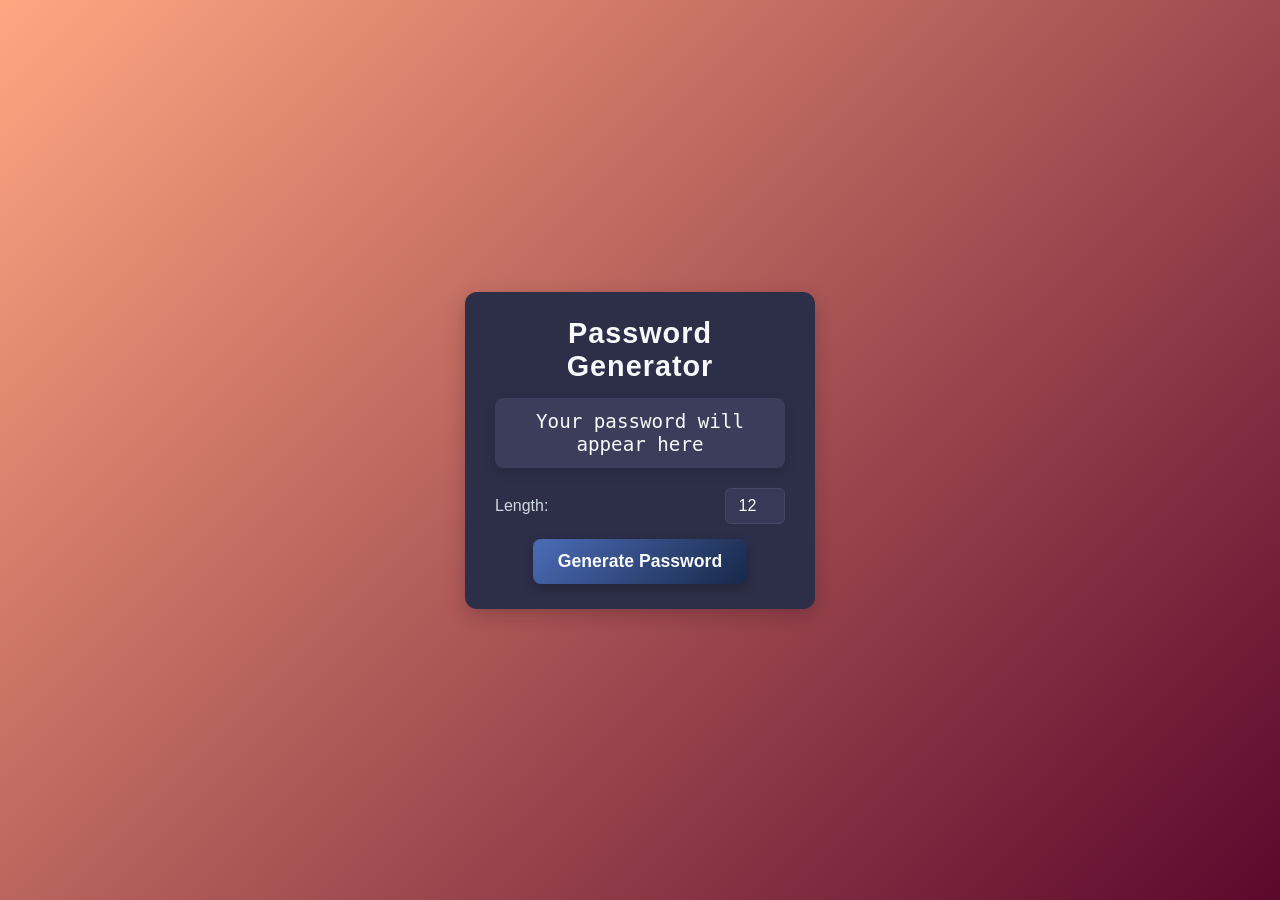
<file: index.html>
<!DOCTYPE html>
<html lang="en">
<head>
    <meta charset="UTF-8">
    <meta name="viewport" content="width=device-width, initial-scale=1.0">
    <title>Minimal Password Generator</title>
    <link rel="stylesheet" href="styles.css">
</head>
<body>
    <div class="container">
        <h2>Password Generator</h2>
        <div id="password" class="password-display">Your password will appear here</div>
        <div class="password-settings">
            <label for="length">Length:</label>
            <input type="number" id="length" value="12" min="6" max="20">
        </div>
        <button class="generate-btn" onclick="generatePassword()">Generate Password</button>
    </div>
    <script src="script.js"></script>
</body>
</html>
</file>
<file: styles.css>
/* Basic styling */
* {
    box-sizing: border-box;
    margin: 0;
    padding: 0;
}
body {
    display: flex;
    justify-content: center;
    align-items: center;
    min-height: 100vh;
    background: linear-gradient(135deg, #ffa781, #5b082d);
    font-family: 'Arial', sans-serif;
}

/* Container styling */
.container {
    background: #2d2e48; /* Muted dark blue background */
    padding: 25px 30px;
    border-radius: 12px;
    width: 350px;
    text-align: center;
    box-shadow: 0px 6px 20px rgba(0, 0, 0, 0.2);
    transition: transform 0.2s;
}
.container:hover {
    transform: scale(1.03);
}

/* Title styling */
h2 {
    font-size: 1.8rem;
    color: #f8f9fa; /* Soft, almost white */
    margin-bottom: 15px;
    letter-spacing: 1px;
}

/* Password display styling with solid color */
.password-display {
    font-size: 1.2rem;
    color: #f8f9fa; /* Soft white for readability */
    background-color: #3b3d5a; /* Solid dark color */
    padding: 12px;
    border-radius: 8px;
    margin-bottom: 20px;
    overflow-x: auto;
    font-family: monospace;
    box-shadow: 0px 4px 12px rgba(0, 0, 0, 0.15);
}

/* Password settings styling */
.password-settings {
    display: flex;
    justify-content: space-between;
    align-items: center;
    margin-bottom: 15px;
}
.password-settings label {
    color: #cfd9e0; /* Light gray-blue */
    font-size: 1rem;
}
.password-settings input {
    width: 60px;
    padding: 8px;
    font-size: 1rem;
    text-align: center;
    border: 1px solid #444a63; /* Dark gray */
    border-radius: 6px;
    background: #373a56; /* Soft dark background for input */
    color: #f8f9fa; /* Light font color for readability */
}

/* Button styling */
.generate-btn {
    background: linear-gradient(135deg, #4b6cb7, #182848);
    color: #f8f9fa;
    border: none;
    padding: 12px 25px;
    border-radius: 8px;
    cursor: pointer;
    font-size: 1.1rem;
    font-weight: bold;
    transition: background 0.3s, transform 0.2s;
    box-shadow: 0px 4px 12px rgba(0, 0, 0, 0.2);
}
.generate-btn:hover {
    background: linear-gradient(135deg, #182848, #4b6cb7);
    transform: translateY(-2px);
}
.generate-btn:active {
    transform: translateY(1px);
    box-shadow: 0px 2px 6px rgba(0, 0, 0, 0.2);
}
</file>
